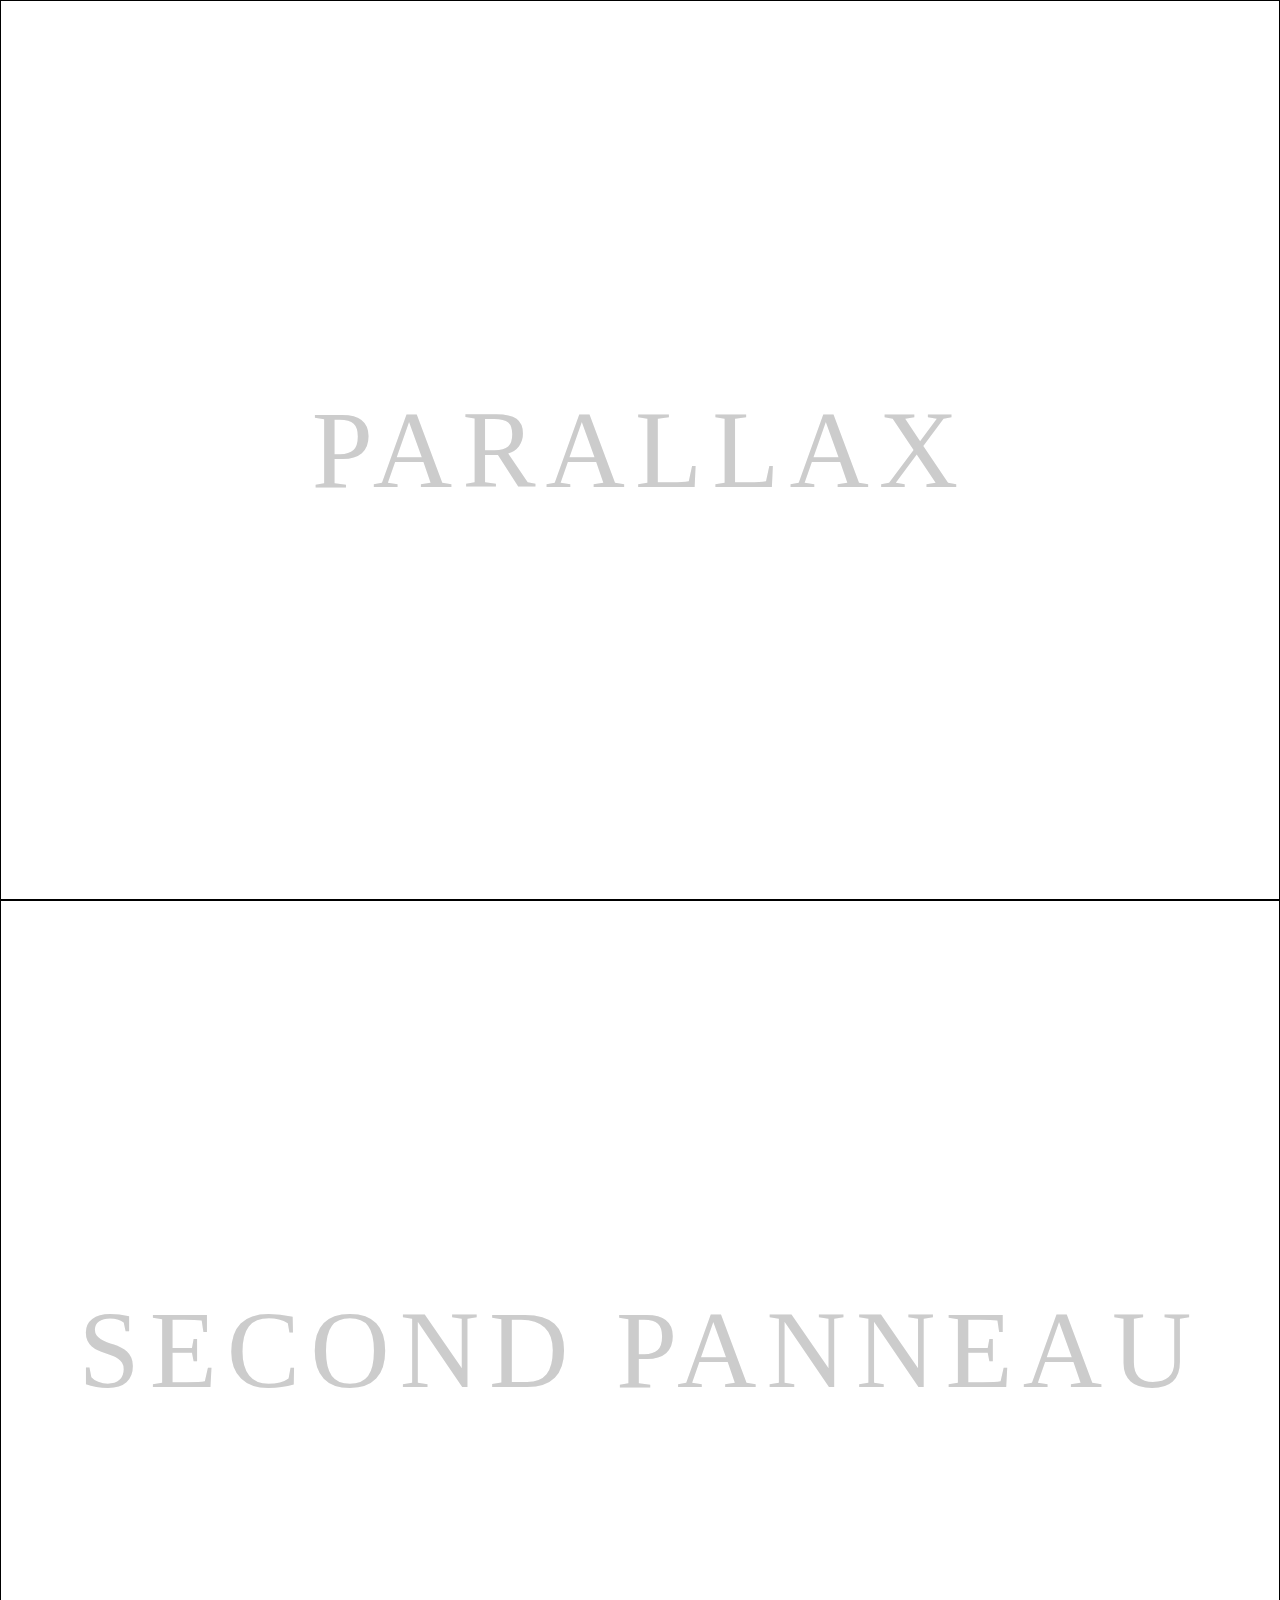
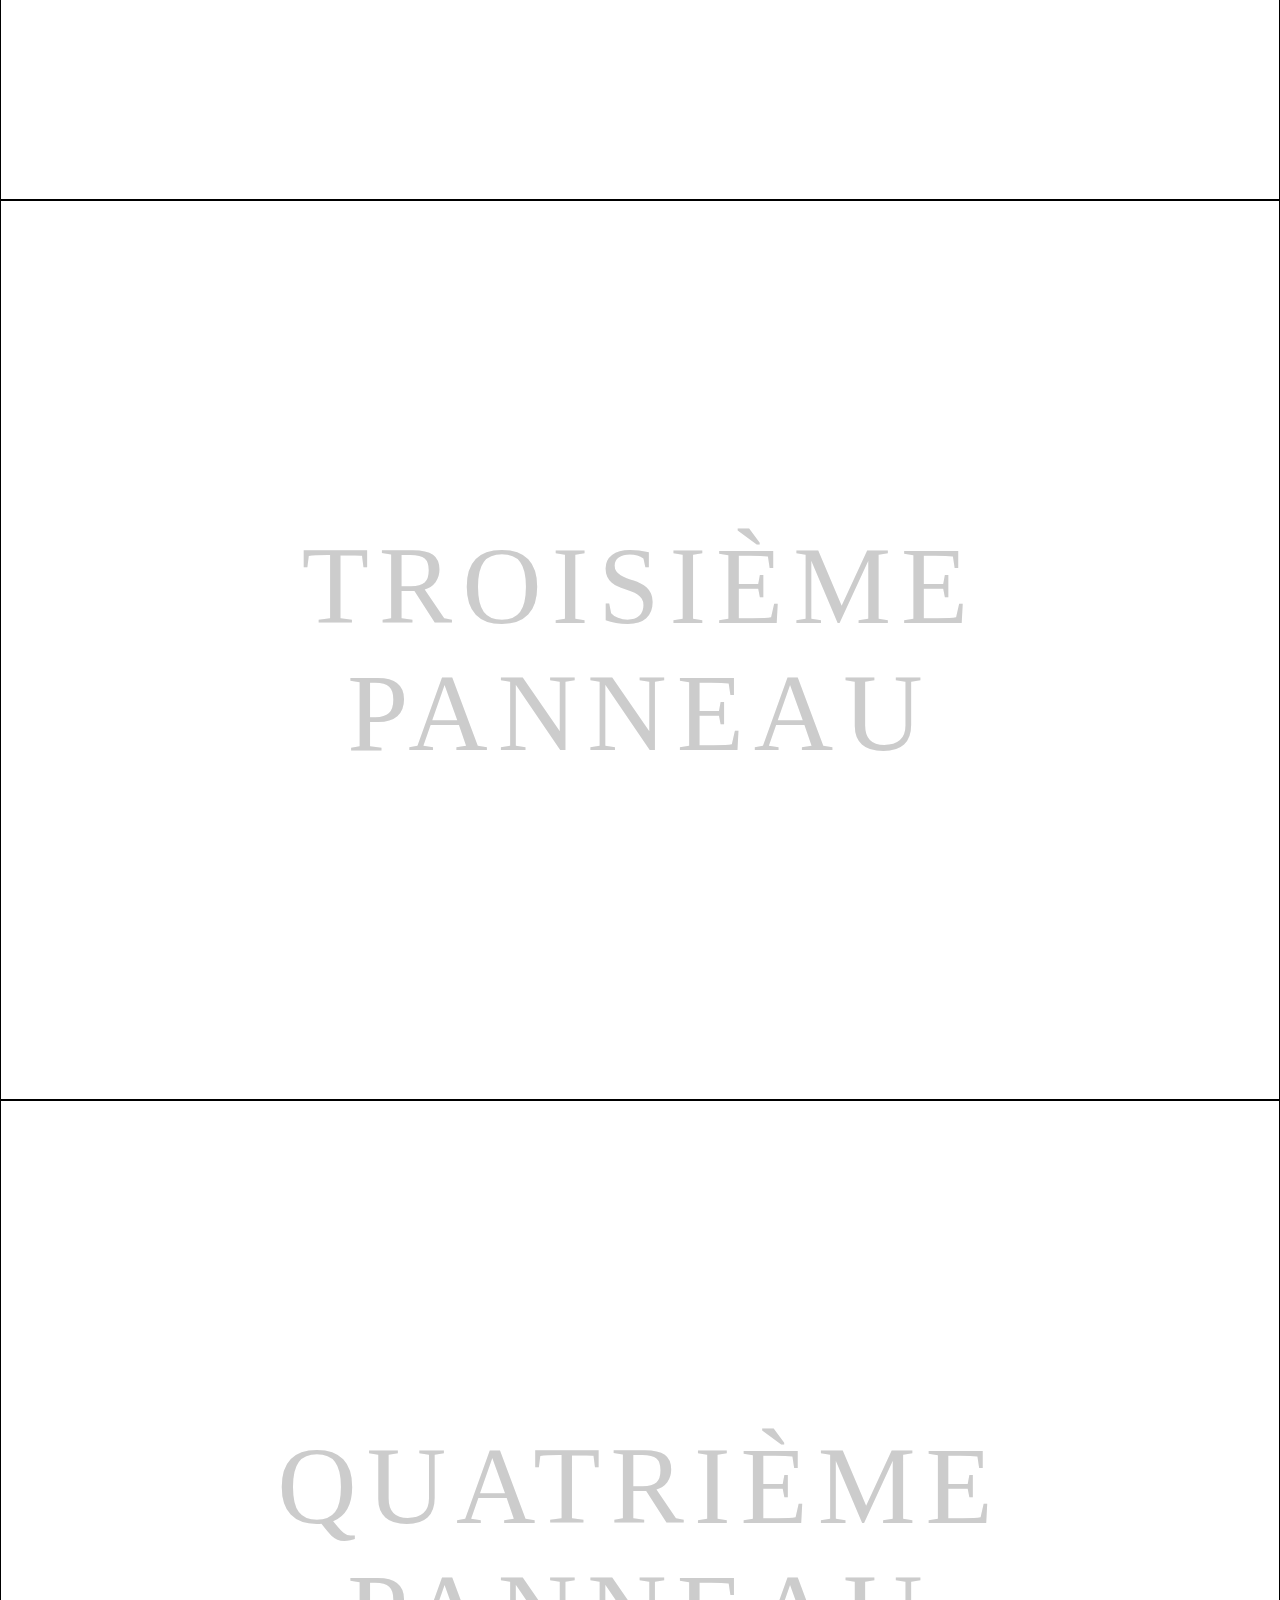
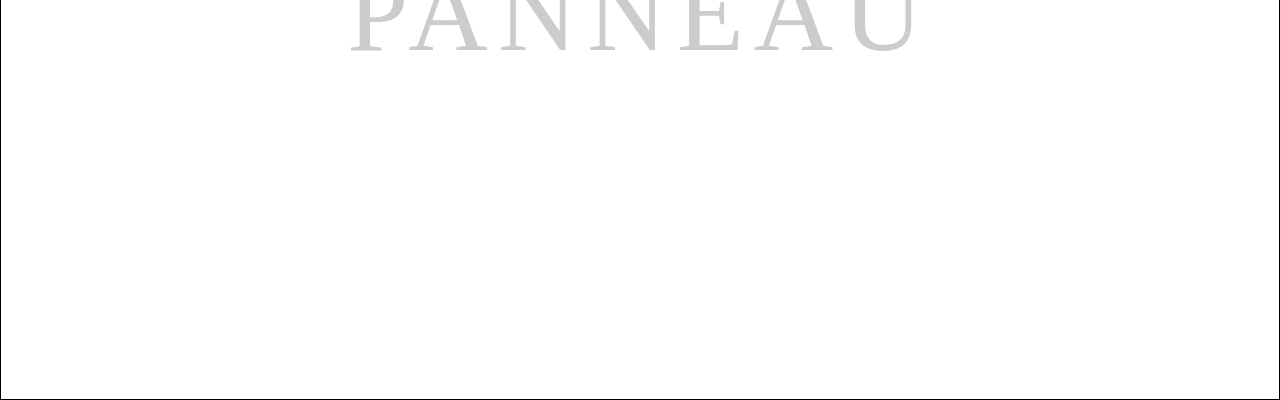
<file: effet parallax/index.html>
<!DOCTYPE html>
<html>
	<head>
		<meta charset="utf-8"/>
		<title>Effet parallax</title>
		<link rel="stylesheet" type="text/css" href="style.css">
	</head>
		<body>
			<!--<div class="panel">
				<p>VIDE</p>
			</div>-->
		        <div class="panel">
        <div  id="p1_photo" class="photo parallax" data-scroll-factor="3" data-mouse-factor="10"></div>
        <div id="p1_title" class="title">PARALLAX</div>
      </div>
        <div class="panel">
        <div class="title parallax" data-scroll-factor="6" data-mouse-factor="20">SECOND PANNEAU</div>
      </div>
      <div class="panel">
        <div  id="p2_photo" class="photo parallax" data-scroll-factor="12" data-mouse-factor= "10"></div>
        <div class="title">TROISIÈME PANNEAU</div>
      </div>
      <div class="panel">
        <div class="title">QUATRIÈME PANNEAU</div>
      </div>
			
			<script type="text/javascript" src="script.js"></script>
		</body>
</html>
</file>
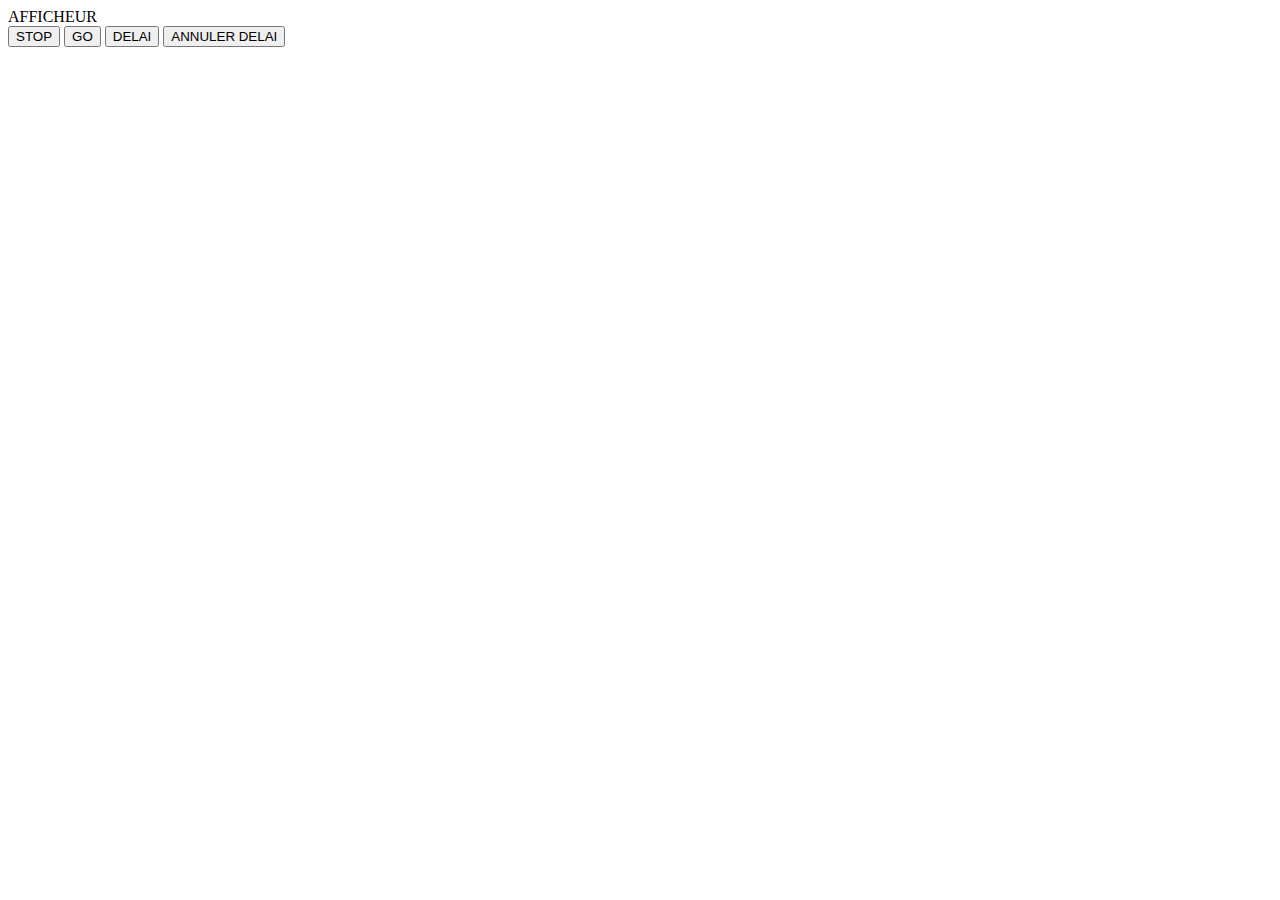
<file: Carousel/timeout-et-interval.html>
<html>

<head>
<title>BONUS : Timeout et Interval</title>
</head>

<body>

<div id = "afficheur">AFFICHEUR</div>

<input type = "button" value = "STOP" onclick = "stop()" />

<input type = "button" value = "GO" onclick = "go()" />
    
<input type = "button" value = "DELAI" onclick = "delai()" />
    
    <input type = "button" value = "ANNULER DELAI" onclick = "annuler_delai()" />

<script>

var monInterval , monDelai;

var compteur = 0;

function go() {

monInterval = setInterval(
	function() { //paramètre 1 : fonction ou instructions

compteur++;

document.getElementById('afficheur').innerHTML = compteur;

},
1000);// paramètre 2 :  durée de l'intervale en utilisation

}

function stop() {

clearInterval(monInterval);

}

function delai() {
   
    monDelai = setTimeout(function() {

compteur++;

document.getElementById('afficheur').innerHTML = compteur;

},3000);
    
}
    
function annuler_delai() {
    clearTimeout(monDelai);
}
    
</script>

</body>

</html>
</file>
<file: effet parallax/style.css>
body{ 
	margin: 0; padding: 0;color:#CCCCCC;
}
.panel{
 	/*vh donne la taille de la page*/
	height: 100vh; 
	overflow:hidden;
	 position:relative;
	display: flex;
	 align-items: center;
	  justify-content:center;
	  border: 1px solid black;
	  box-sizing: border-box;



}
.photo{
	position: absolute;
	 width: 120%; 
	 height: 100%;
	left: -10%;
	 background-image:url(https://picsum.photos/id/1022/1000/);
	background-size: cover;
	 z-index: 0;
}
.title{
	font-size: 110px; 
	letter-spacing: 10px;
	position: relative; 
	 z-index: 1; 
	text-align: center;
}
</file>
